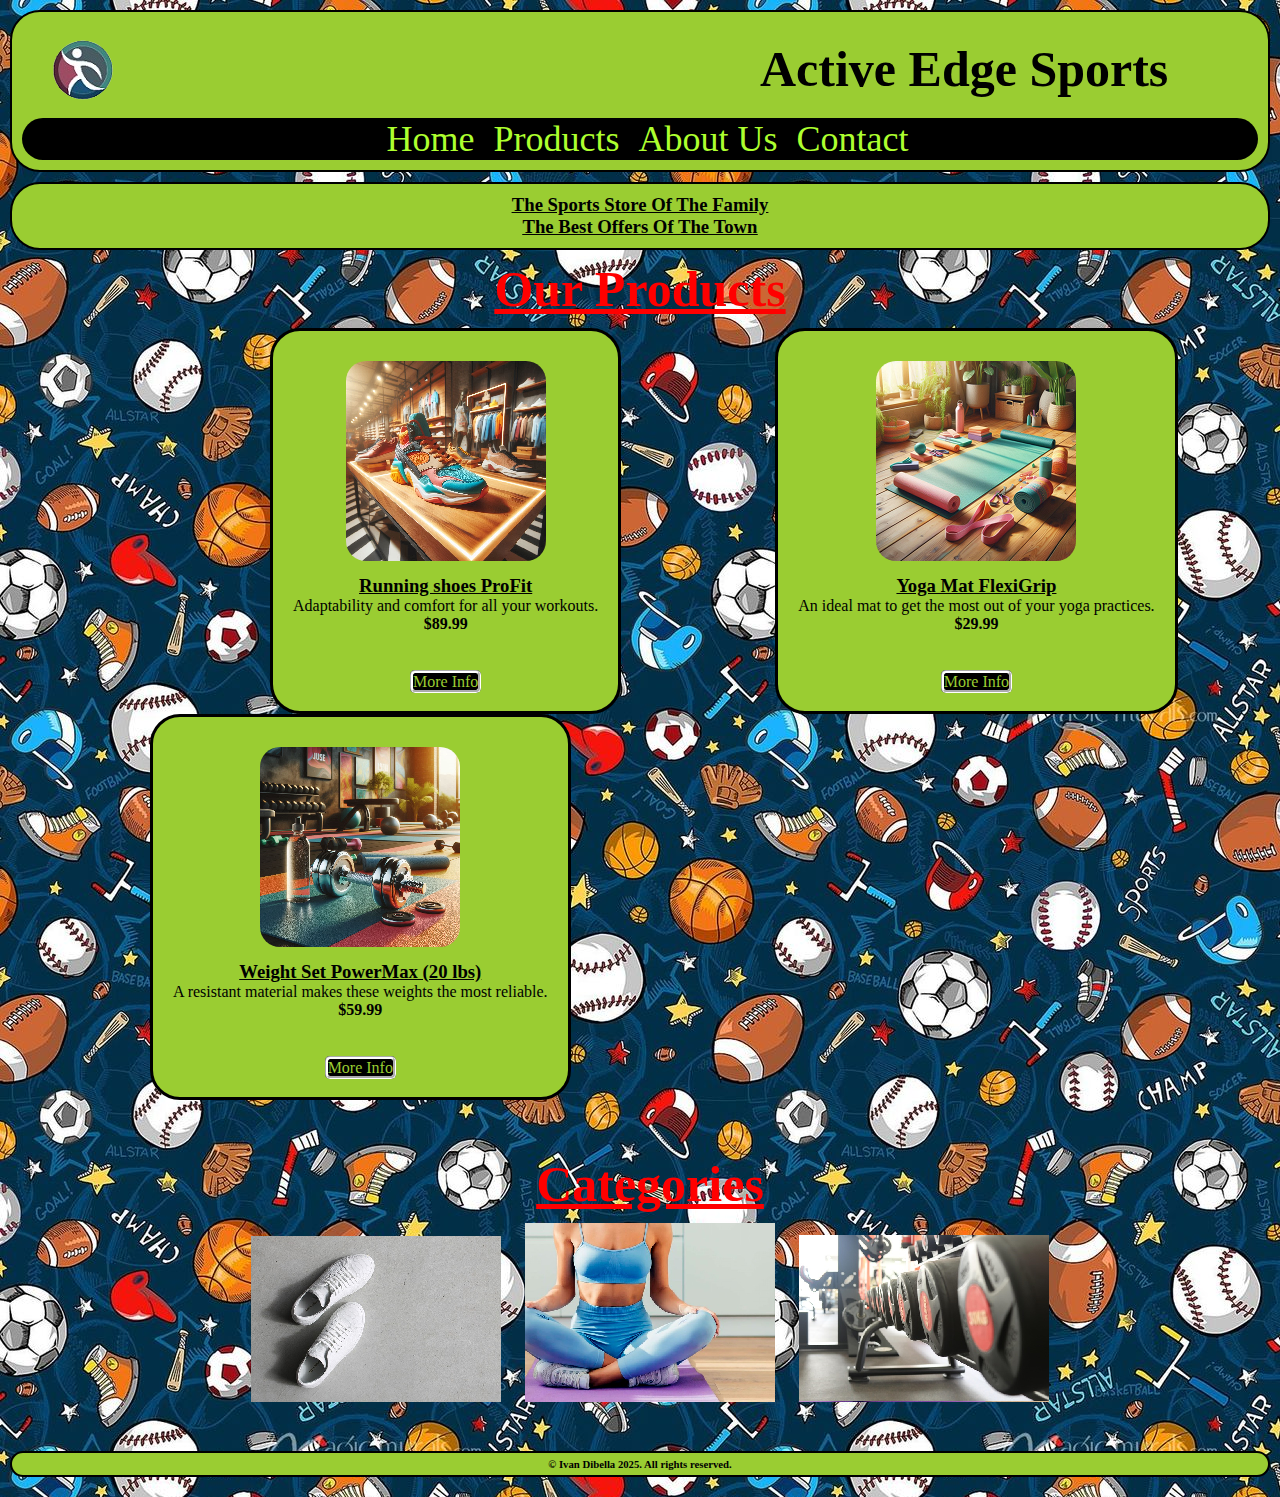
<file: index.html>
<!DOCTYPE html>
<html lang="en">

<head>
    <meta charset="UTF-8">
    <meta name="viewport" content="width=device-width, initial-scale=1.0">
    <title>Active Edge Sports</title>
    <link rel="shortcut icon" href="./assets/imagenes/favicon.png" type="image/x-icon">
    <link rel="stylesheet" href="./assets/style/style.css">
    <!-- <link rel="stylesheet" href="style2.css"> -->
</head>
<body class="body">
    <header>
       <section id="banner" >
            <img src="./assets/imagenes/logo.png" alt="logo">
            <h1>Active Edge Sports</h1>
        </section>
        <nav>
            <a href="#">Home</a>
            <a href="./assets/pages/products.html">Products</a>
            <a href="./assets/pages/about.html">About Us</a>
            <a href="#">Contact</a>
        </nav>
    </header>
    <main>
        <section id="presentation">
            <h3>The Sports Store Of The Family</h3>
            <h3>The Best Offers Of The Town</h3>
        </section>
        <section>
            <h2>Our Products</h2>
            <article class="articles shoes" >
                <img class="imagear" src="./assets/imagenes/shoes.png" alt="shoes">
                <h3>Running shoes ProFit</h3>
                <p>Adaptability and comfort for all your workouts.</p>
                <h4 class="price">$89.99</h4>
                <a href="#">More Info</a>
            </article>
            <article class="articles matt" >
                <img class="imagear" src="./assets/imagenes/matt.png" alt="matt">
                <h3>Yoga Mat FlexiGrip</h3>
                <p>An ideal mat to get the most out of your yoga practices.</p>
                <h4 class="price">$29.99</h4>
                <a href="#">More Info</a>
            </article>
            <article class="articles weights" >
                <img class="imagear" src="./assets/imagenes/dumbbell.png" alt="dumbbell">
                <h3>Weight Set PowerMax (20 lbs)</h3>
                <p>A resistant material makes these weights the most reliable.</p>
                <h4 class="price">$59.99</h4>
                <a href="#">More Info</a>
            </article>
        </section>
        <section class="categories" >
            <h2>Categories</h2>
            <img src="./assets/imagenes/calzados.png" alt="calzados">
            <img src="./assets/imagenes/equipofitness.png" alt="equipofitness">
            <img src="./assets/imagenes/deportealairelibre.png" alt="deportealairelibre">
        </section>
    </main>
    <footer>
        <h6>&copy; Ivan Dibella 2025. All rights reserved.</h6>
    </footer>
</body>
</html>
</file>
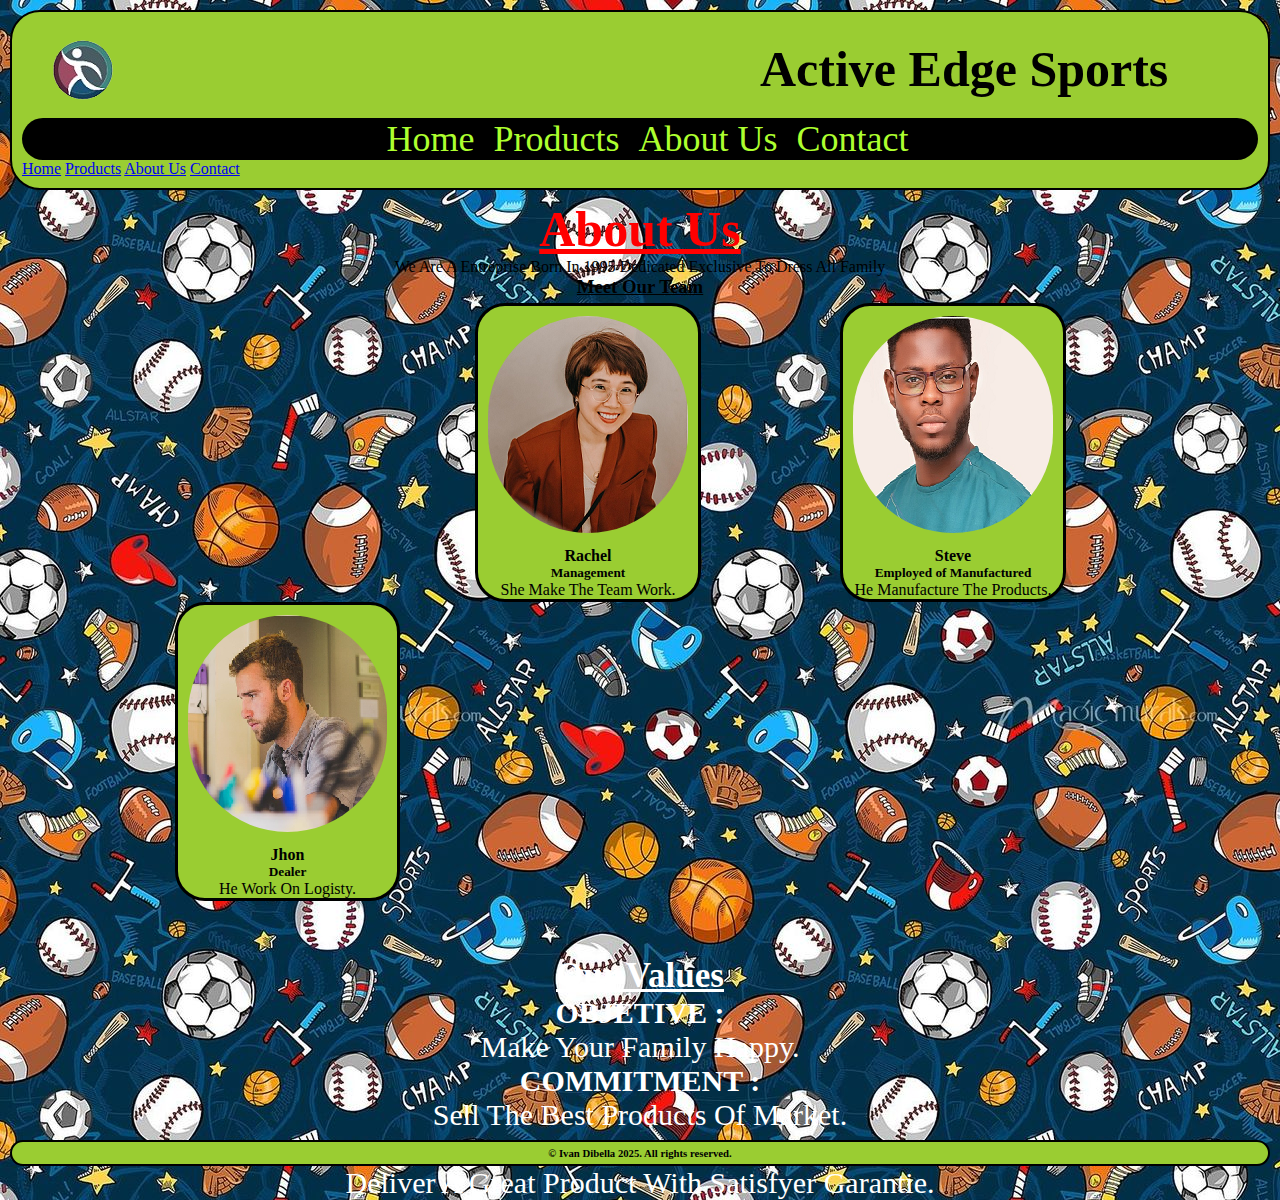
<file: assets/pages/about.html>
<!DOCTYPE html>
<html lang="en">
<head>
    <meta charset="UTF-8">
    <meta name="viewport" content="width=device-width, initial-scale=1.0">
    <title>Active Edge Sports</title>
    <link rel="shortcut icon" href="../imagenes/favicon.png" type="image/x-icon">
    <link rel="stylesheet" href="../style/style.css">
</head>
<body class="body">
    <header>
        <section id="banner" >
            <img src="../imagenes/logo.png" alt="logo">
            <h1>Active Edge Sports</h1>
        </section>
        <nav>
            <a href="../../index.html">Home</a>
            <a href="../pages/products.html">Products</a>
            <a href="#">About Us</a>
            <a href="#">Contact</a>
        </nav>
            <a href="../../index.html">Home</a>
            <a href="../pages/products.html">Products</a>
            <a href="#">About Us</a>
            <a href="#">Contact</a>
        </nav>
    </header>
    <main>
        <section>
            <h2>About Us</h2>
            <p class="p">We Are A Entreprise Born In 1995 Dedicated Exclusive To Dress All Family</p>
        </section>
        <section>
            <h3>Meet Our Team</h3>
            <article class="articles2 rachel" >
                <img src="../imagenes/1.png" alt="Rachel">
                <h4>Rachel</h4>
                <h5>Management</h5>
                <p>She Make The Team Work.</p>
            </article>
            <article class="articles2 steve" >
                <img src="../imagenes/2.png" alt="Steve">
                <h4>Steve</h4>
                <h5>Employed of Manufactured</h5>
                <p>He Manufacture The Products.</p>
            </article>
            <article class="articles2 jhon" >
                <img src="../imagenes/3.png" alt="Jhon">
                <h4>Jhon</h4>
                <h5>Dealer</h5>
                <p>He Work On Logisty.</p>
            </article>
        </section>
        <section class="value">
            <h3>Our Values</h3>
            <article>
                <h4>OBJETIVE :</h4>
                <p class="p" >Make Your Family Happy.</p>
            </article>
            <article>
                <h4>COMMITMENT :</h4>
                <p class="p" >Sell The Best Products Of Market.</p>
            </article>
            <article>
                <h4>WARRANTY :</h4>
                <p class="p" >Deliver A Great Product With Satisfyer Garantie.</p>
            </article>
        </section>
    </main>
    <footer>
        <h6>&copy; Ivan Dibella 2025. All rights reserved.</h6>
    </footer>
</body>
</html>
</file>
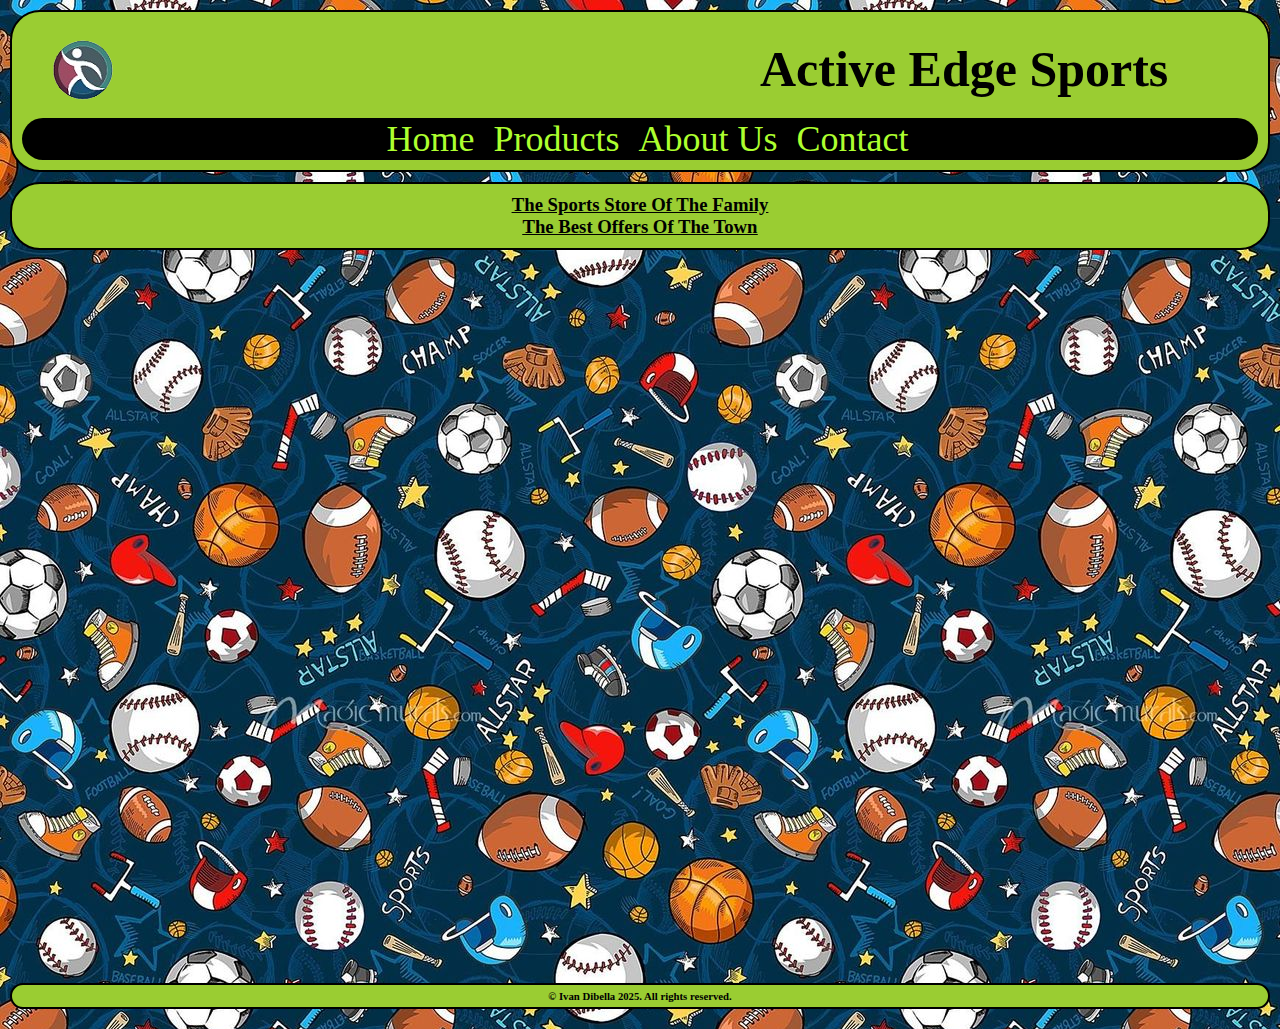
<file: assets/pages/contact.html>
<!DOCTYPE html>
<html lang="en">

<head>
    <meta charset="UTF-8">
    <meta name="viewport" content="width=device-width, initial-scale=1.0">
    <title>Active Edge Sports</title>
    <link rel="shortcut icon" href="../imagenes/favicon.png" type="image/x-icon">
    <link rel="stylesheet" href="../style/style.css">
    <!-- <link rel="stylesheet" href="style2.css"> -->
</head>
<body class="body">
    <header>
        <section id="banner" >
            <img src="../imagenes/logo.png" alt="logo">
            <h1>Active Edge Sports</h1>
        </section>
        <nav>
            <a href="../../index.html">Home</a>
            <a href="../pages/products.html">Products</a>
            <a href="../pages/about.html">About Us</a>
            <a href="#">Contact</a>
        </nav>
    </header>
    <main>
        <section id="presentation">
            <h3>The Sports Store Of The Family</h3>
            <h3>The Best Offers Of The Town</h3>
        </section>
    </main>
    <footer>
        <h6>&copy; Ivan Dibella 2025. All rights reserved.</h6>
    </footer>
</body>
</html>
</file>
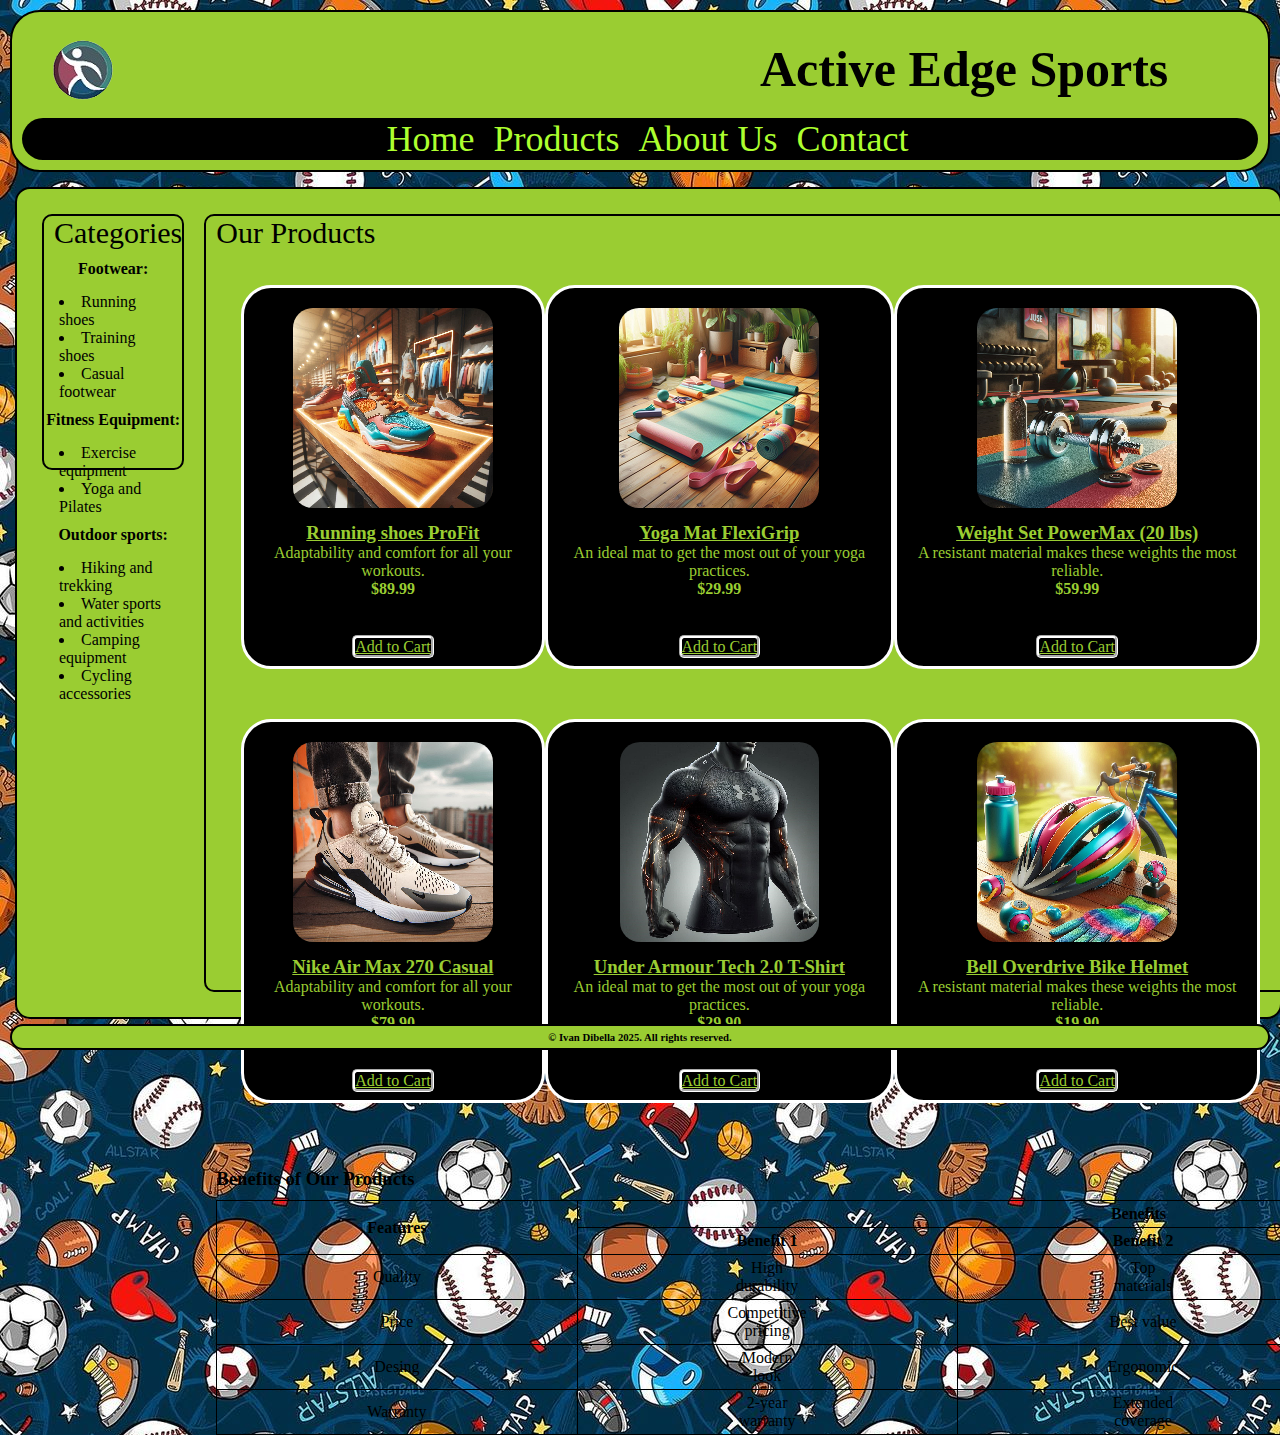
<file: assets/pages/products.html>
<!DOCTYPE html>
<html lang="en">

<head>
    <meta charset="UTF-8">
    <meta name="viewport" content="width=device-width, initial-scale=1.0">
    <title>Active Edge Sports</title>
    <link rel="shortcut icon" href="../imagenes/favicon.png" type="image/x-icon">
    <link rel="stylesheet" href="../style/style.css">
    <!-- <link rel="stylesheet" href="style2.css"> -->
</head>
<body class="body">
    <header>
       <section id="banner" >
            <img src="../imagenes/logo.png" alt="logo">
            <h1>Active Edge Sports</h1>
        </section>
        <nav>
            <a href="../../index.html">Home</a>
            <a href="#">Products</a>
            <a href="../pages/about.html">About Us</a>
            <a href="#">Contact</a>
        </nav>
    </header>
    <main>
        <div id="container1">
            <div class="contpr1" >
                <p class="ppr">Categories</p>
                    <h4>
                        Footwear:
                    </h4>
                        <ul>
                            <li>Running shoes</li>
                            <li>Training shoes</li>
                            <li>Casual footwear</li>
                        </ul>
                    <h4>Fitness Equipment:</h4>
                        <ul>
                                <li>Exercise equipment</li>
                                <li>Yoga and Pilates</li>
                        </ul>
                    <h4>Outdoor sports:</h4>
                        <ul>
                            <li>Hiking and trekking</li>
                            <li>Water sports and activities</li>
                            <li>Camping equipment</li>
                            <li>Cycling accessories</li>
                        </ul>
        </div>
            <div class="contpr2">
                <p class="ppr">Our Products</p>
                <div class="box1pr">
                    <article class="artpr">
                        <img class="imagear" src="../imagenes/shoes.png" alt="shoes">
                        <h3>Running shoes ProFit</h3>
                        <p>Adaptability and comfort for all your workouts.</p>
                        <h4 class="price">$89.99</h4>
                        <a class="ancorartpr" href="#">Add to Cart</a>
                    </article>
                    <article class="artpr">
                        <img class="imagear" src="../imagenes/matt.png" alt="matt">
                        <h3>Yoga Mat FlexiGrip</h3>
                        <p>An ideal mat to get the most out of your yoga practices.</p>
                        <h4 class="price">$29.99</h4>
                        <a class="ancorartpr" href="#">Add to Cart</a>
                    </article>
                    <article class="artpr">
                        <img class="imagear" src="../imagenes/dumbbell.png" alt="dumbbell">
                        <h3>Weight Set PowerMax (20 lbs)</h3>
                        <p>A resistant material makes these weights the most reliable.</p>
                        <h4 class="price">$59.99</h4>
                        <a class="ancorartpr" href="#">Add to Cart</a>
                    </article>
                </div>
                <div class="box2pr">
                    <article class="artpr">
                        <img class="imagear" src="../imagenes/nike.png" alt="nike">
                        <h3>Nike Air Max 270 Casual</h3>
                        <p>Adaptability and comfort for all your workouts.</p>
                        <h4 class="price">$79.90</h4>
                        <a class="ancorartpr" href="#">Add to Cart</a>
                    </article>
                    <article class="artpr">
                        <img class="imagear" src="../imagenes/underarmour.png" alt="underarmour">
                        <h3>Under Armour Tech 2.0 T-Shirt</h3>
                        <p>An ideal mat to get the most out of your yoga practices.</p>
                        <h4 class="price">$29.90</h4>
                        <a class="ancorartpr" href="#">Add to Cart</a>
                    </article>
                    <article class="artpr">
                        <img class="imagear" src="../imagenes/helmet.png" alt="helmet">
                        <h3>Bell Overdrive Bike Helmet</h3>
                        <p>A resistant material makes these weights the most reliable.</p>
                        <h4 class="price">$19.90</h4>
                        <a class="ancorartpr" href="#">Add to Cart</a>
                    </article>
                </div>
                <div id="table">
                    <h3 id="titleoft">Benefits of Our Products</h3>
                    <table>
                        <thead>
                            <tr>
                                <th rowspan="2">Features</th>
                                <th colspan="3">Benefits</th>
                            </tr>
                            <tr>
                                <th>Benefit 1</th>
                                <th>Benefit 2</th>
                                <th>Benefit 3</th>
                            </tr>
                        </thead>
                        <tbody>
                           <tr>
                            <td>Quality</td>
                            <td>High durability</td>
                            <td>Top materials</td>
                            <td>Long-lasting</td>
                           </tr>
                           <tr>
                            <td>Price</td>
                            <td>Competitive pricing</td>
                            <td>Best value</td>
                            <td>Affordable</td>
                           </tr>
                           <tr>
                            <td>Desing</td>
                            <td>Modern look</td>
                            <td>Ergonomic</td>
                            <td>Stylish</td>
                           </tr>
                           <tr>
                            <td>Warranty</td>
                            <td>2-year warranty</td>
                            <td>Extended coverage</td>
                            <td>Reliable support</td>
                           </tr>
                        </tbody>
                    </table>
                </div>
            </div>
            
        </div>
    </main>
    <footer>
        <h6>&copy; Ivan Dibella 2025. All rights reserved.</h6>
    </footer>
</body>
</html>
</file>
<file: assets/style/style.css>
* {
    margin: 0;
    padding: 0;
    box-sizing: border-box;
    /* border: 1px solid black; */
}

header {
    background-color: yellowgreen;
    padding: 10px;
    margin: 10px;
    border-radius: 30px;
    border: 2px solid black;
    min-height: 10vh;
}

main {
    min-height: 89vh;
}

h1 {
    position: absolute;
    left: 760px;
    top: 40px;
    font-size: 50px;
}

nav {
    background-color: black;
    text-align: center;
    border-radius: 30px;
    
}


nav>a {
    margin-left: 15px;
    color: greenyellow;
    text-decoration: none;
    font-size: 36px;
   }
nav:hover{
    background-color: red;
}

nav>a:hover {
    color: antiquewhite;
}

#presentation {
    text-align: center;
    background-color: yellowgreen;
    padding: 10px;
    margin: 10px;
    border-radius: 30px;
    border: 2px solid black;
    text-decoration-line: underline;
}

h2 {
        text-align: center;
        text-decoration: underline;
        color: red;
        font-size: 50px;
    
}

h3 {
    text-align: center;
    text-decoration: underline;
}

h4 {
    text-align: center;
}

.articles {
    display: inline-block;
    margin-left: 210px;
    padding: 20px;
    border-radius: 30px;
    border: 3px solid black;
    background-color: yellowgreen;
    text-align: center;
    /* position: relative; */
}
.articles>a {
    border: groove white;
   border-radius: 5px;
}

.articles>a:hover {
    background-color: chartreuse;
    color: black;
}

img {
    margin: 10px;
}

.shoes {
    position: relative;
   top: 10px;
    left: 60px;
}

.matt {
    position: relative;
    top: 10px;
}

.weights {
    position: relative;
    top: 10px;
    right: 60px;
}



.categories {
    display: inline-block;
    width: 100%;
    padding: 40px;
    margin: 10px;
    border-radius: 30px;
    /* margin-left: 520px;
    margin-top: 100px; */
    border: 3px groove white
    background-color: yellowgreen;
    text-align: center;
    position: relative;
    top: 15px;
    
    
}

.articles2 {
    display: inline-block;
    margin-left: 325px;
    border: 3px solid black;
    border-radius: 30px;
    background-color: yellowgreen;
    text-align: center;
    position: relative;
    top: 5px;
}

.rachel {
    position: relative;
    left: 150px;
}

.rachel>img {
    border-radius: 500px;
}

.steve {
    position: relative;
    right: 40px;
}

.steve>img {
    border-radius: 500px;
}

.jhon {
    position: relative;
    right: 150px;
}

.jhon>img {
    border-radius: 500px;
}



.p {
    text-align: center;
}



.articles>a {
    background-color: black;
    color: yellowgreen;
    text-decoration: none;

}

.value {
    position: relative;
    top: 60px;
    font-size: 30px;
    color: white;
}

footer {
    background-color: yellowgreen;
    text-align: center;
    margin-top: 10px;
    padding: 5px;
    border-radius: 30px;
    margin: 10px;
    border: 2px solid black;
    min-height: 1vh;
    position: relative;
    bottom: 10px;
}

.body{
    background-image: url(../imagenes/backgroundmain.jpg);
}

.imagear{
    border-radius: 20px;
}

#container1{
    display: flex;
    background-color: yellowgreen;
    border: 2px solid black;
    margin: 15px;
    padding: 15PX;
    width: 99%;
    height: 65vw;
    border-radius: 15px;
    /* border-radius: 20px; */

}
 .contpr1{
    background-color: yellowgreen;
    border: 2px solid black;
    width: 15vw;
    margin: 10px;
    height: 20vw;
    border-radius: 10px;
   }

 .contpr2{
    background-color: yellowgreen;
    border: 2px solid black;
    margin: 10px;
    width: 85vw;
    border-radius: 10px;
 }

 .ppr{
    font-size: 30px;
    margin-left: 10px;
    margin-bottom: 10px;
 }

 ul{
    list-style-position: inside;
    margin: 15px 10px 10px 15px;
 }

 .box1pr{
    display: flex;
    justify-content: space-evenly;
    margin: 20px 15px 15px 20px;
    padding: 15px;
 }

 .box2pr{
    display: flex;
    justify-content: space-evenly;
    margin: 20px 15px 15px 20px;
    padding: 15px;
 }

 .artpr{
    background-color: black;
    color: yellowgreen;
    text-align: center;
    border-radius: 30px;
    border: 3px solid white;
    padding: 10px;
 }

 .artpr>a {
    border: groove white;
   border-radius: 5px;
}

.artpr>a:hover {
    background-color: chartreuse;
    color: black;
}

.ancorartpr{
    color: yellowgreen;
}

.price{
    margin-bottom: 40px;
}

#titleoft{
    text-align: left;
    margin-left: 10px;
    margin-top: 50px;
    text-decoration: none;
}

table,tr,td,th{
    margin: 10px;
    padding-left: 150px;
    padding-right: 150px;
    padding-top: 4px;
    padding-bottom: 4px;
    border: 1px solid black;
    border-collapse: collapse;
    text-align: center;
}
</file>
